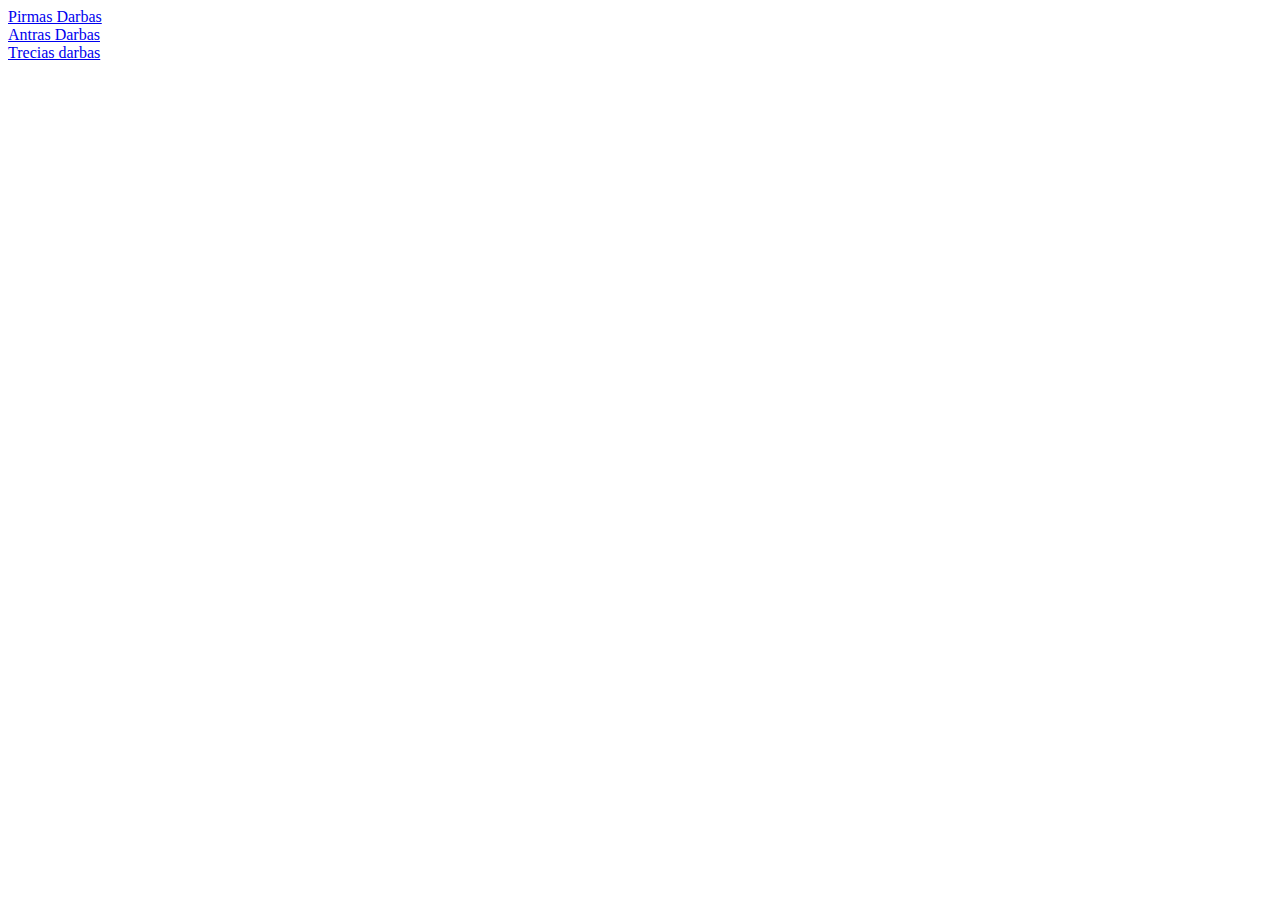
<file: index.html>
<!DOCTYPE html>
<html lang="en">
<head>
  <title>My Github page</title>
  <style></style>
</head>
<body>
  <div><a href="2/index.html">Pirmas Darbas</a></div>
  <div><a href="3/index.html">Antras Darbas</a></div>
  <div><a href="4/index.html">Trecias darbas</a></div>
</body>
</html>
</file>
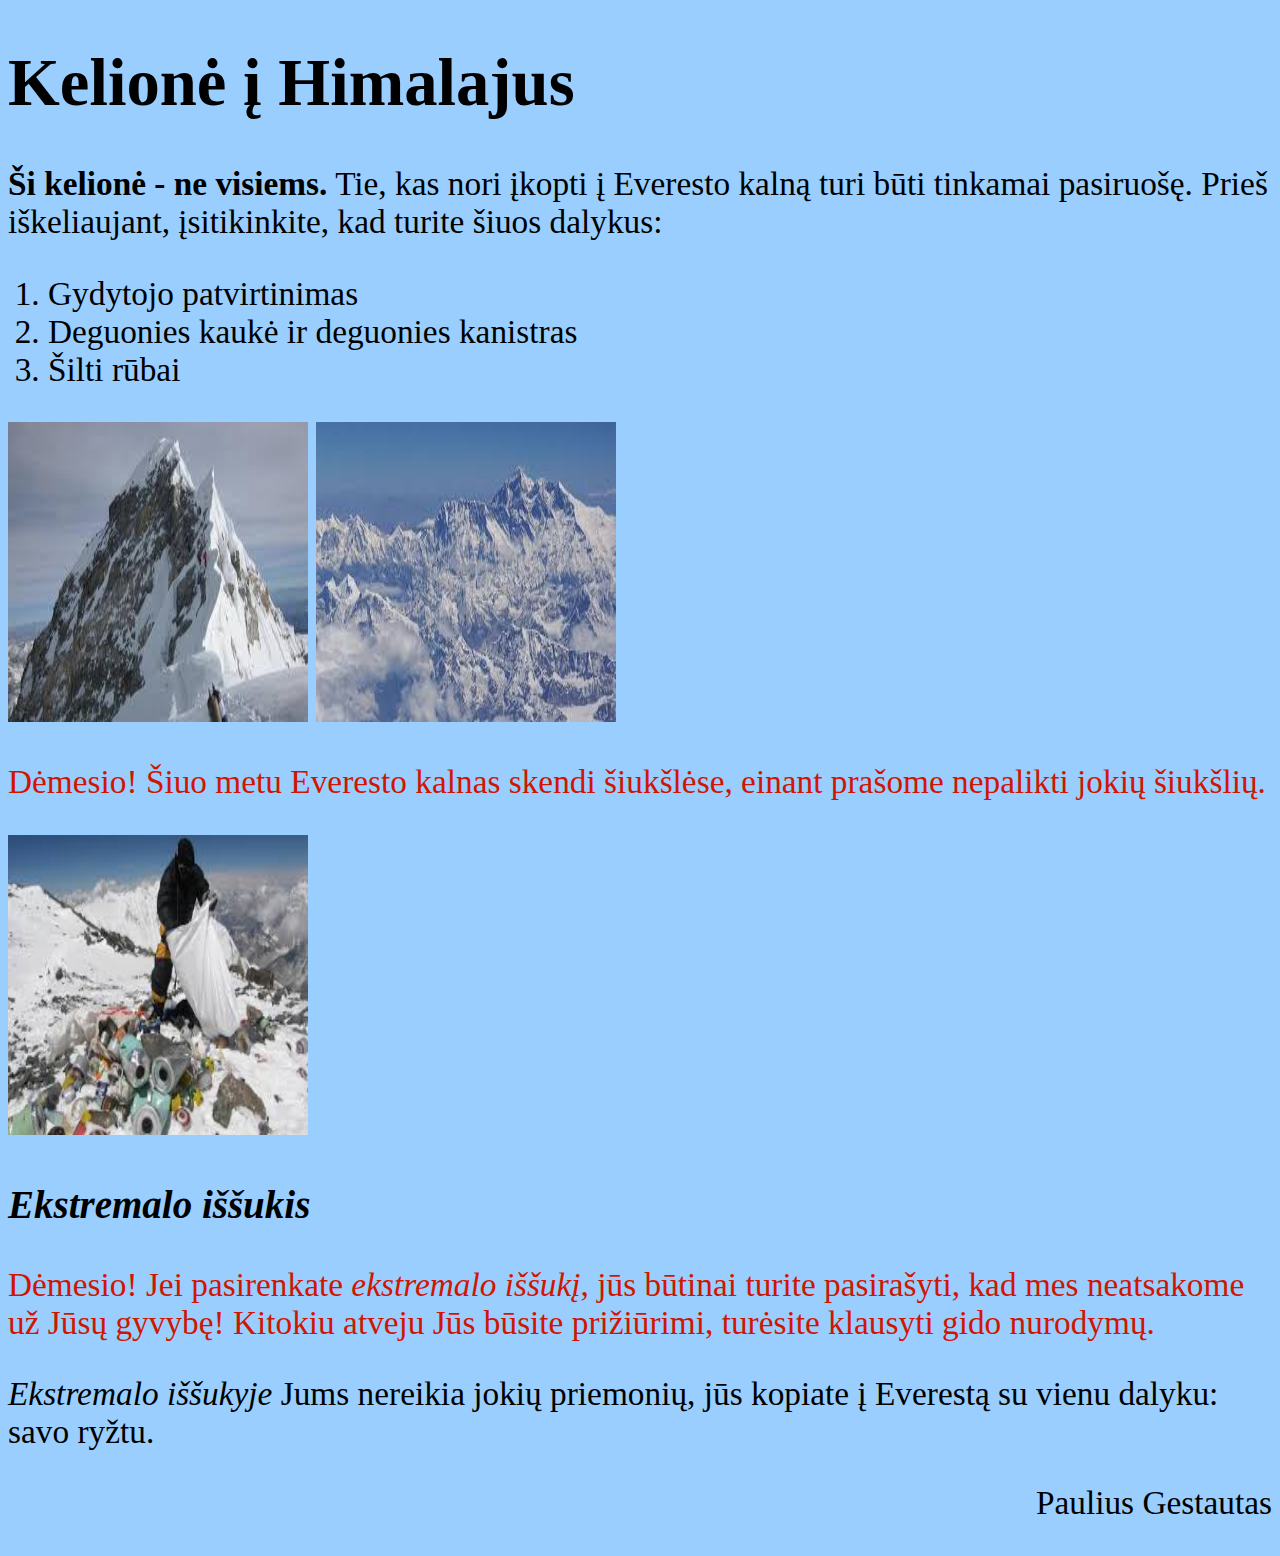
<file: 2/index.html>
<!DOCTYPE html>
<html>
    <head>
        <meta charset="utf-8">
        <title>Kelionė</title>
        <link rel="stylesheet" type="text/css" href="mystyle.css">
    </head>
    <body>
        <h1 class="nuobodu"><b>Kelionė į Himalajus</b></h1>
        <p class="nuobodu"><b>Ši kelionė - ne visiems.</b> Tie, kas nori įkopti į Everesto kalną turi būti tinkamai pasiruošę. Prieš iškeliaujant, įsitikinkite, kad turite šiuos dalykus: </p>
        <ol class="nuobodu">
            <li>Gydytojo patvirtinimas</li>
            <li>Deguonies kaukė ir deguonies kanistras</li>
            <li>Šilti rūbai</li>
       </ol>
       <img src="images\everest.jpg">
       <img src="images\everest2.jpg">
       <p class="pavojus">Dėmesio! Šiuo metu Everesto kalnas skendi šiukšlėse, einant prašome nepalikti jokių šiukšlių.</p>
       <img src="images\trash.jpg"><br>
       <h3><b><i>Ekstremalo iššukis</i></b></h3>
       <p class="pavojus">Dėmesio! Jei pasirenkate <i>ekstremalo iššukį</i>, jūs būtinai turite pasirašyti, kad mes neatsakome už Jūsų gyvybę! Kitokiu atveju Jūs būsite prižiūrimi, turėsite klausyti gido nurodymų.</p>
       <p><i>Ekstremalo iššukyje</i> Jums nereikia jokių priemonių, jūs kopiate į Everestą su vienu dalyku: savo ryžtu.</p>
       <p id="name">Paulius Gestautas</p>
    </body>
</html>
</file>
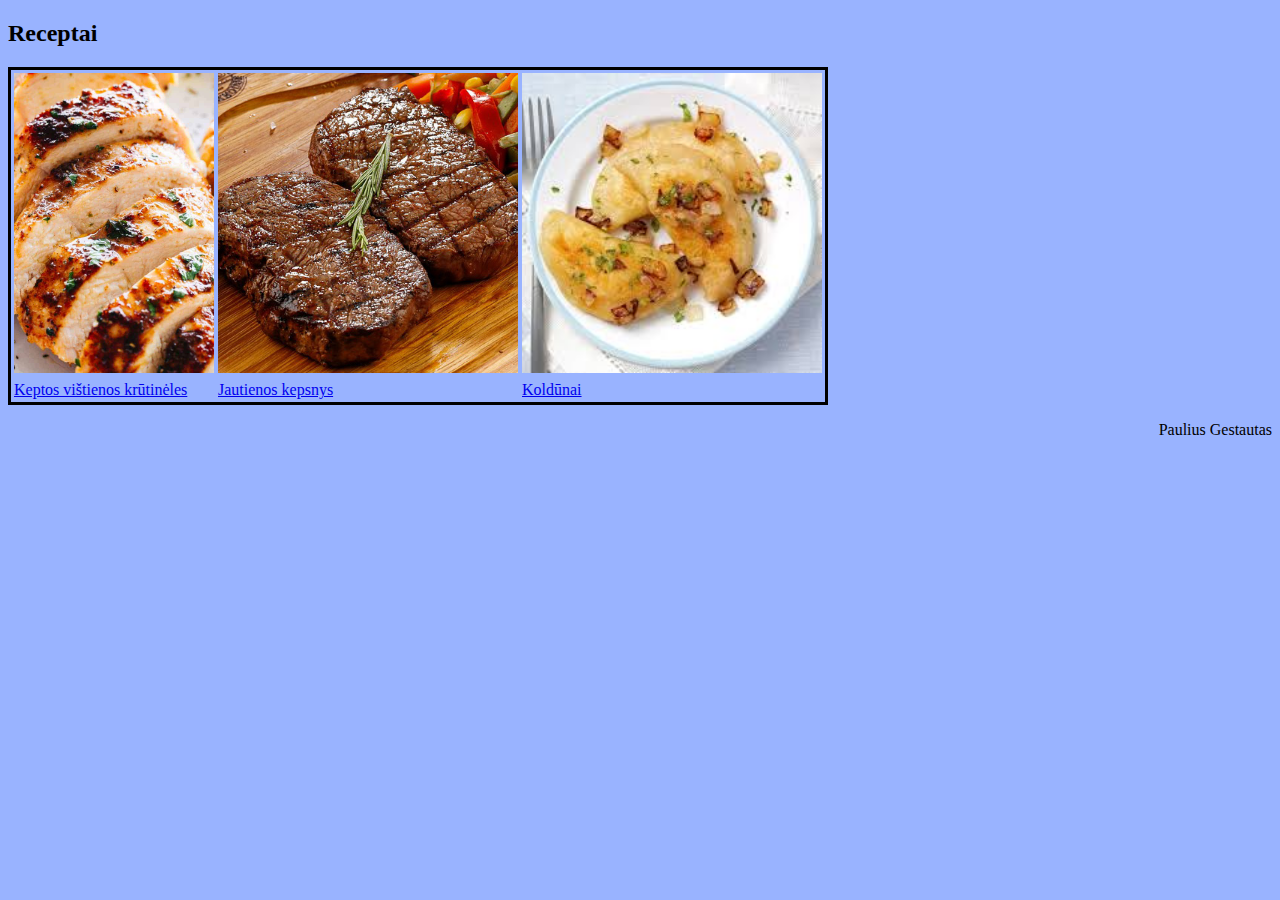
<file: 3/index.html>
<!DOCTYPE html>
<html lang='en'>
    <head>
        <meta charset='utf-8'>
        <title>Receptai</title>
        <link rel="stylesheet" type="text/css" href="mystyle.css">
    </head>
    <body>
        <h2 class="antraste">Receptai</h2>
        <div>
            <table>
                <tr>
                    <td><image src="images/chicken1.jpg" class="lentele"></image></td>
                    <td><image src="images/beef1.jpg" class="lentele"></image></td>
                    <td><image src="images/pierogi.jpg" class="lentele"></image></td>
                </tr>
                <tr>
                    <td><a href="antras.html" class="link">Keptos vištienos krūtinėles</a></td>
                    <td><a href="https://www.bettycrocker.com/recipes/grilled-beef-steaks/350166ba-818f-4e80-a79a-9582350a1ebb" class="link">Jautienos kepsnys</a></td>
                    <td><a href="https://www.tasteofhome.com/recipes/homemade-pierogi/" class="link">Koldūnai</a></td>
                </tr>
            </table>
        </div>
        <p id="vardas">Paulius Gestautas</p>
    </body>
</html>
</file>
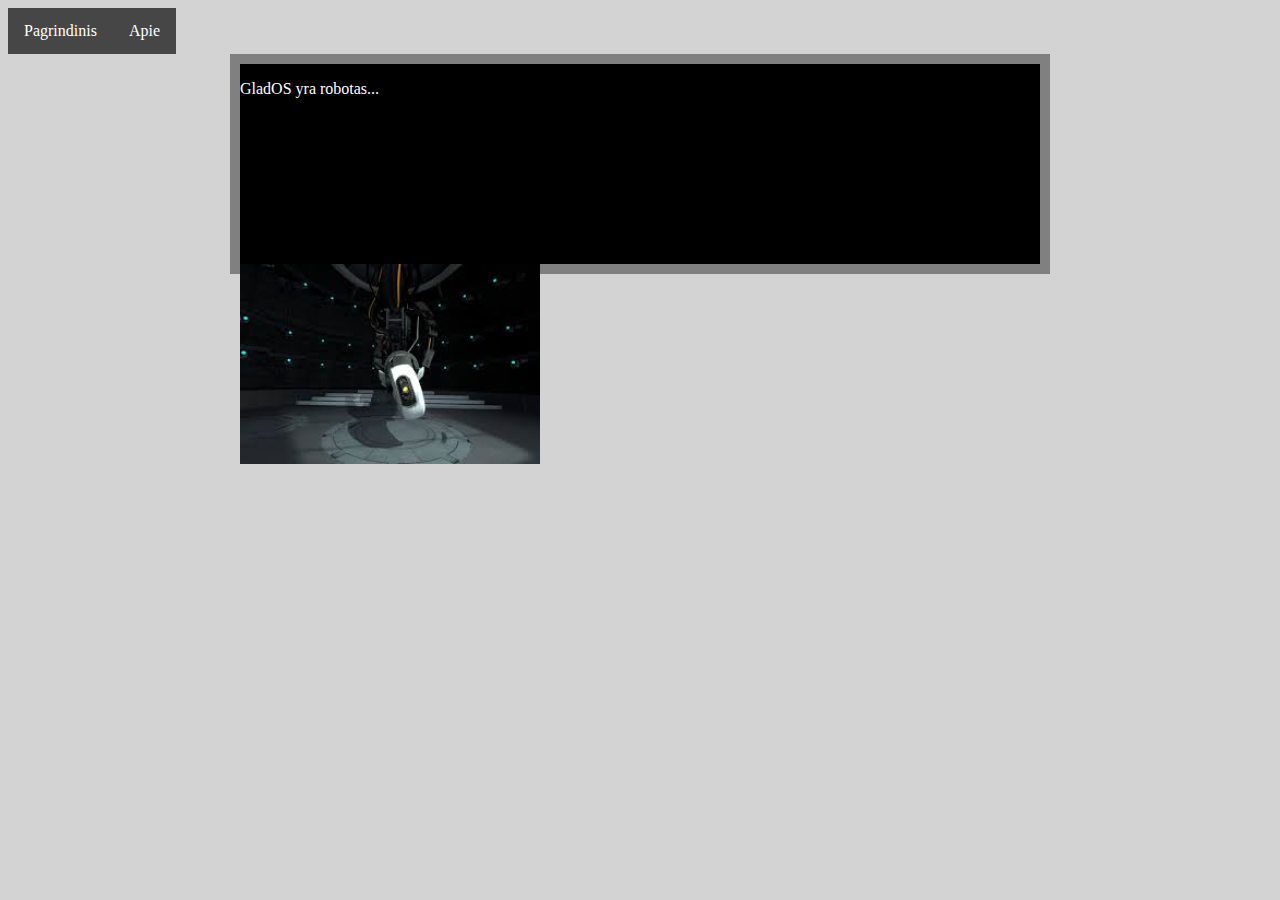
<file: 4/index.html>
<!DOCTYPE html>
<html>
    <head>
        <meta charset="utf-8">
        <title>Puslapis</title>
        <link rel="stylesheet" type="text/css" href="mystyle.css">
    </head>
    <body>
        
        <ul>
            <li><a class="fr" href="#">Pagrindinis</a></li>
            <li><a class="fr" href="antras.html">Apie</a></li>
        </ul>

        <div class="trecias">
            <div class="pirmas">
                <p>GladOS yra robotas...</p> <!-- go on here, also finish css in this part -->
            </div>
           
            <div class="antras">
                <img src="images/yes.jpg">
            </div>
        </div>

    </body>
</html>
</file>
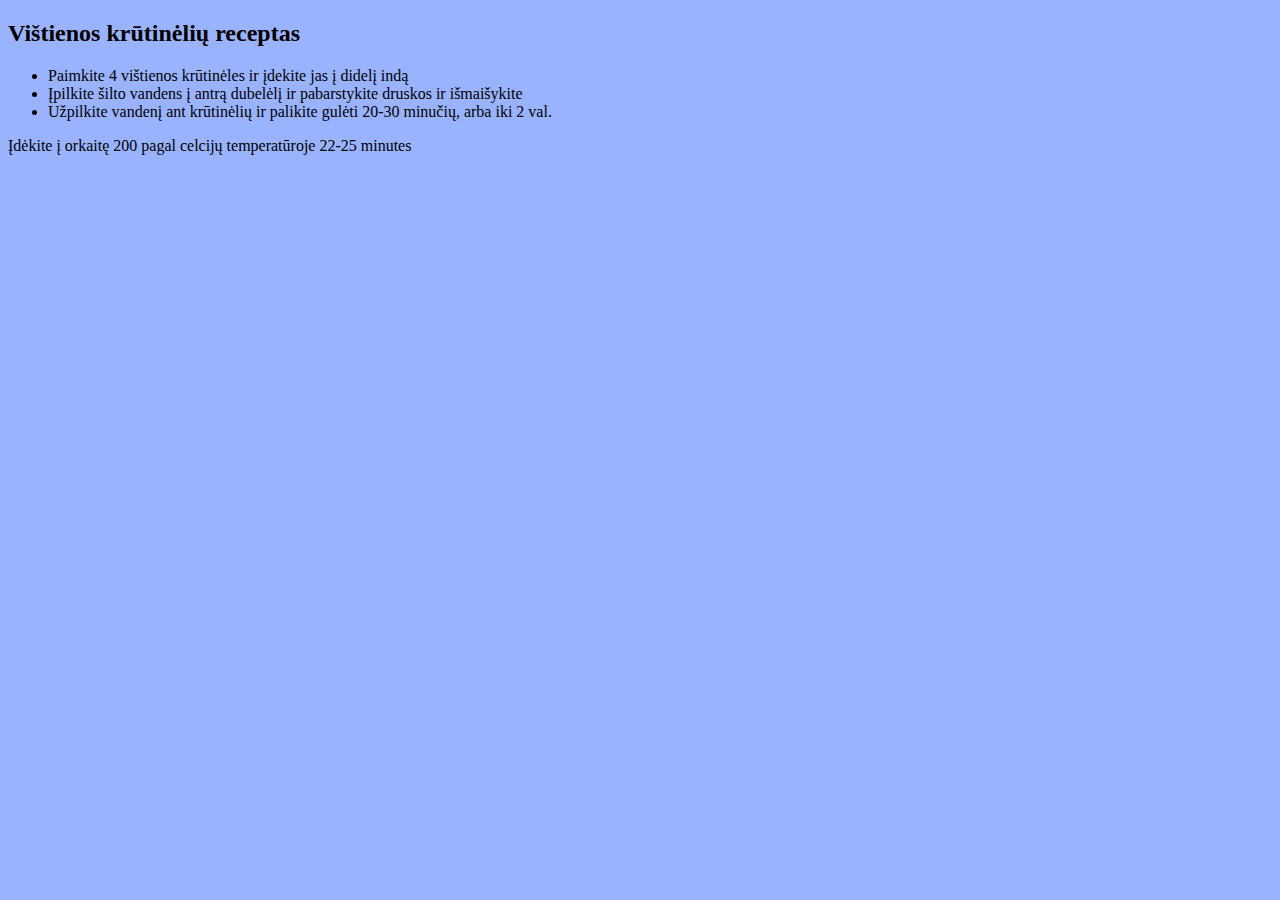
<file: 3/antras.html>
<!DOCTYPE html>
<html>
    <head>
        <meta charset='utf-8'>
        <title>Vištienos krūtinėlės</title>
        <style>
            body {
                background-color: #99b3ff;
            }
        </style>
    </head>
    <body>
        <h2>Vištienos krūtinėlių receptas</h2>
        <!--Take 4 chicken breasts and put them in a large bowl.
        Pour 4 cups lukewarm water (about 90 to 105 degrees Fahrenheit) in a separate large cup or bowl and add 1/4 cup salt; stir to combine.
        Pour the mixture over the chicken breasts and set aside for 20 to 30 minutes, or up to 2 hours.-->
        <ul>
            <li>Paimkite 4 vištienos krūtinėles ir įdekite jas į didelį indą</li>
            <li>Įpilkite šilto vandens į antrą dubelėlį ir pabarstykite druskos ir išmaišykite</li>
            <li>Užpilkite vandenį ant krūtinėlių ir palikite gulėti 20-30 minučių, arba iki 2 val.</li>
        </ul>
        <div>Įdėkite į orkaitę 200 pagal celcijų temperatūroje 22-25 minutes</div>
    </body>
</html>
</file>
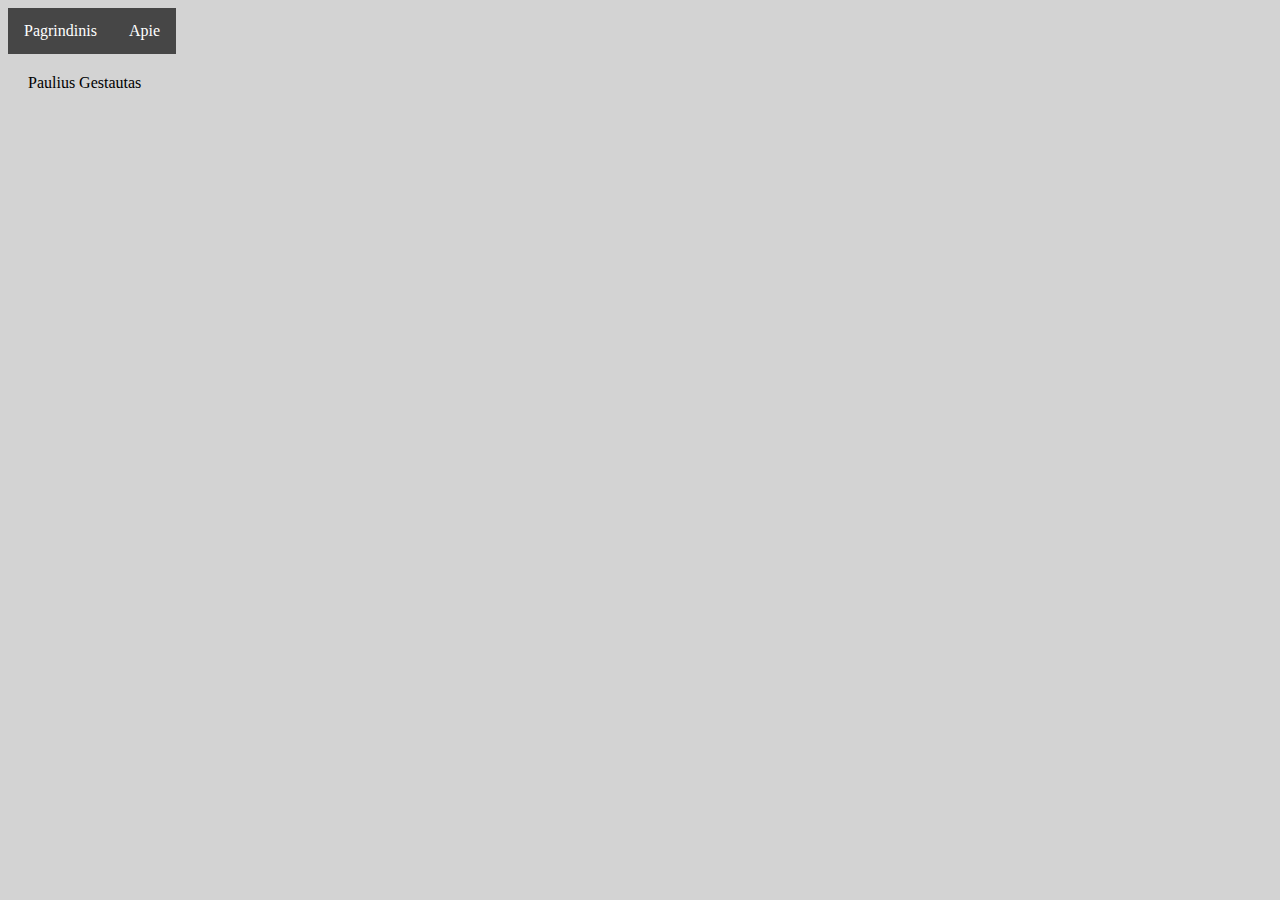
<file: 4/antras.html>
<!DOCTYPE html>
<html>
    <head>
        <meta charset="utf-8">
        <title>Apie</title>
        <style>
            p {
                padding: 20px;
                margin: auto;
            }
            body {
                background-color: lightgrey;
            }
            .active {
                background-color: #272727;
            }
            li a:hover {
                background-color: black;
            }
            li a {
                display: inline-block;
                color: white;
                text-align: center;
                padding: 14px 16px;
                text-decoration: none;
            }
            ul {
                list-style-type: none;
                margin: 0;
                padding: 0;
                overflow: hidden;
            }
            li {
                background-color: #464646;
                float: left;
            }
            .fr {
                float: right;
            }
        </style>
    </head>
    <body>
        <ul>
            <li><a class="fr" href="index.html">Pagrindinis</a></li>
            <li><a class="fr" href="#">Apie</a></li>
        </ul>
        <div>
            <p>Paulius Gestautas</p>
        </div>
    </body>
</html>
</file>
<file: 2/mystyle.css>
img {
    height:300px;
    width:300px;
}
body {
    background-color:#99ceff;
    font-size:25pt;
}
.pavojus {
    color:#d01600;
}
.nuobodu {
    font-family: cursive;
}
#name {
    text-align: right;
    font-family: cursive;
}
</file>
<file: 3/mystyle.css>
table {
    border: 3px solid black;
}
.antraste {
    font-family: cursive;
}
body {
    background-color: #99b3ff;
}
.lentele {
    height: 300px;
}
#vardas {
    font-family: cursive;
    text-align: right;
}
</file>
<file: 4/mystyle.css>
.pirmas {
    background-color: black;
    color: white;
    margin: inline-block;
    width: 100%;
    height: 100%;
    float: right;
}
img {
    width: 300px;
}
.antras {
    width: 300px;
    margin: inline-block;
    float: left;
}
.trecias {
    background-color: #808080;
    height: 200px;
    width: 800px;
    margin: auto;
    padding: 10px;
}
body {
    background-color: lightgrey;
}
.active {
    background-color: #272727;
}
li a:hover {
    background-color: black;
}
li a {
    display: inline-block;
    color: white;
    text-align: center;
    padding: 14px 16px;
    text-decoration: none;
}
ul {
    list-style-type: none;
    margin: 0;
    padding: 0;
    overflow: hidden;
}
li {
    background-color: #464646;
    float: left;
}
.fr {
    float: right;
}
.fl {
    float: left;
}
</file>
